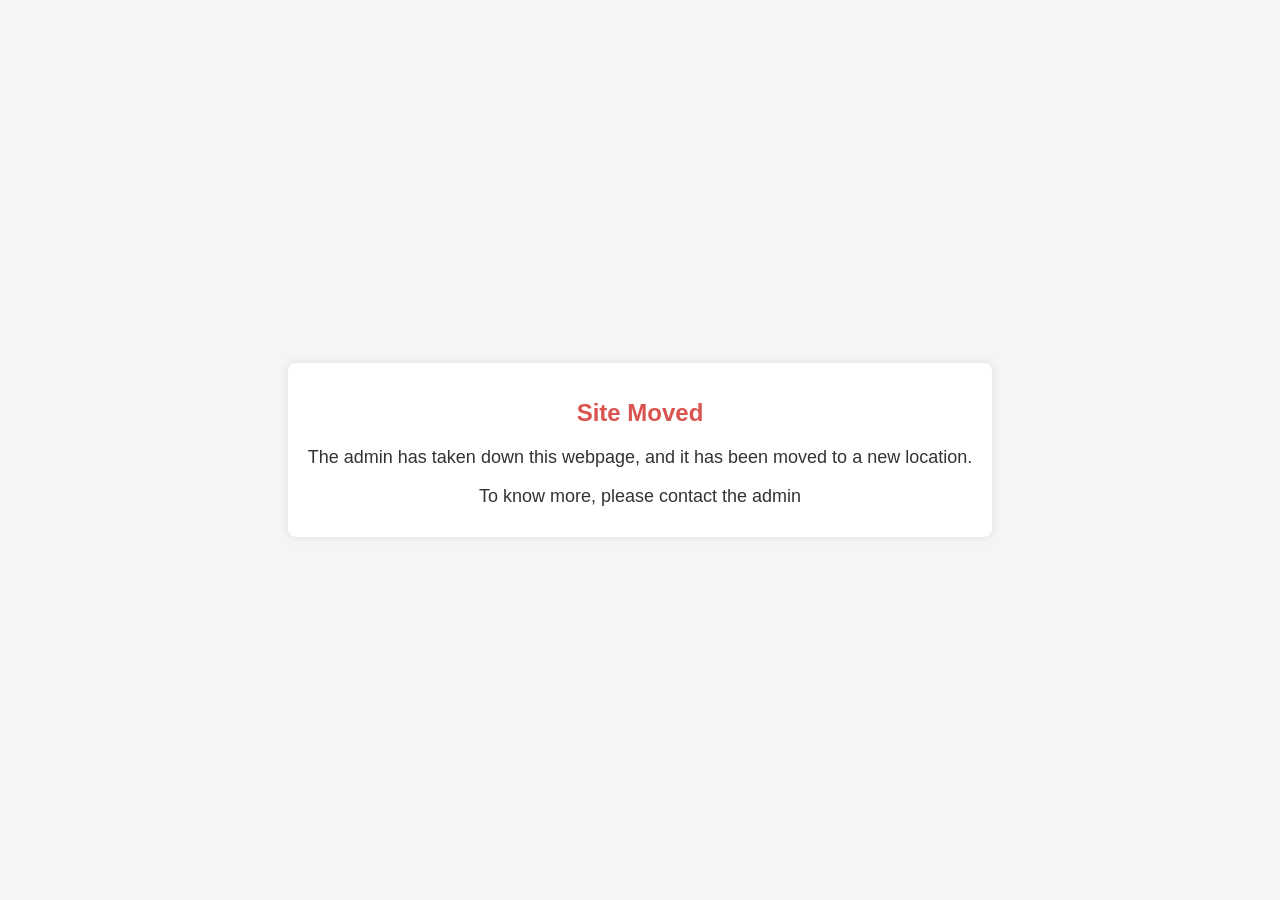
<file: index.html>
<!DOCTYPE html>
<html lang="en">
<head>
    <meta charset="UTF-8">
    <meta name="viewport" content="width=device-width, initial-scale=1.0">
    <title>Site Moved</title>
    <style>
        body {
            display: flex;
            justify-content: center;
            align-items: center;
            height: 100vh;
            margin: 0;
            font-family: Arial, sans-serif;
            background-color: #f5f5f5;
            color: #333;
        }
        .notification {
            text-align: center;
            background-color: #fff;
            padding: 20px;
            border-radius: 8px;
            box-shadow: 0 0 10px rgba(0, 0, 0, 0.1);
        }
        .notification h1 {
            font-size: 24px;
            margin-bottom: 20px;
            color: #d9534f; /* Bootstrap Danger Color */
        }
        .notification p {
            font-size: 18px;
            margin-bottom: 10px;
        }
        .notification a {
            color: #0275d8; /* Bootstrap Primary Color */
            text-decoration: none;
            font-weight: bold;
        }
        .notification a:hover {
            text-decoration: underline;
        }
    </style>
</head>
<body>
    <a href="./datediff/datediff.html"></a>
    <div class="notification">
        <h1>Site Moved</h1>
        <p>The admin has taken down this webpage, and it has been moved to a new location.</p>
        <p>To know more, please contact the admin</a></p>
    </div>
</body>
</html>
</file>
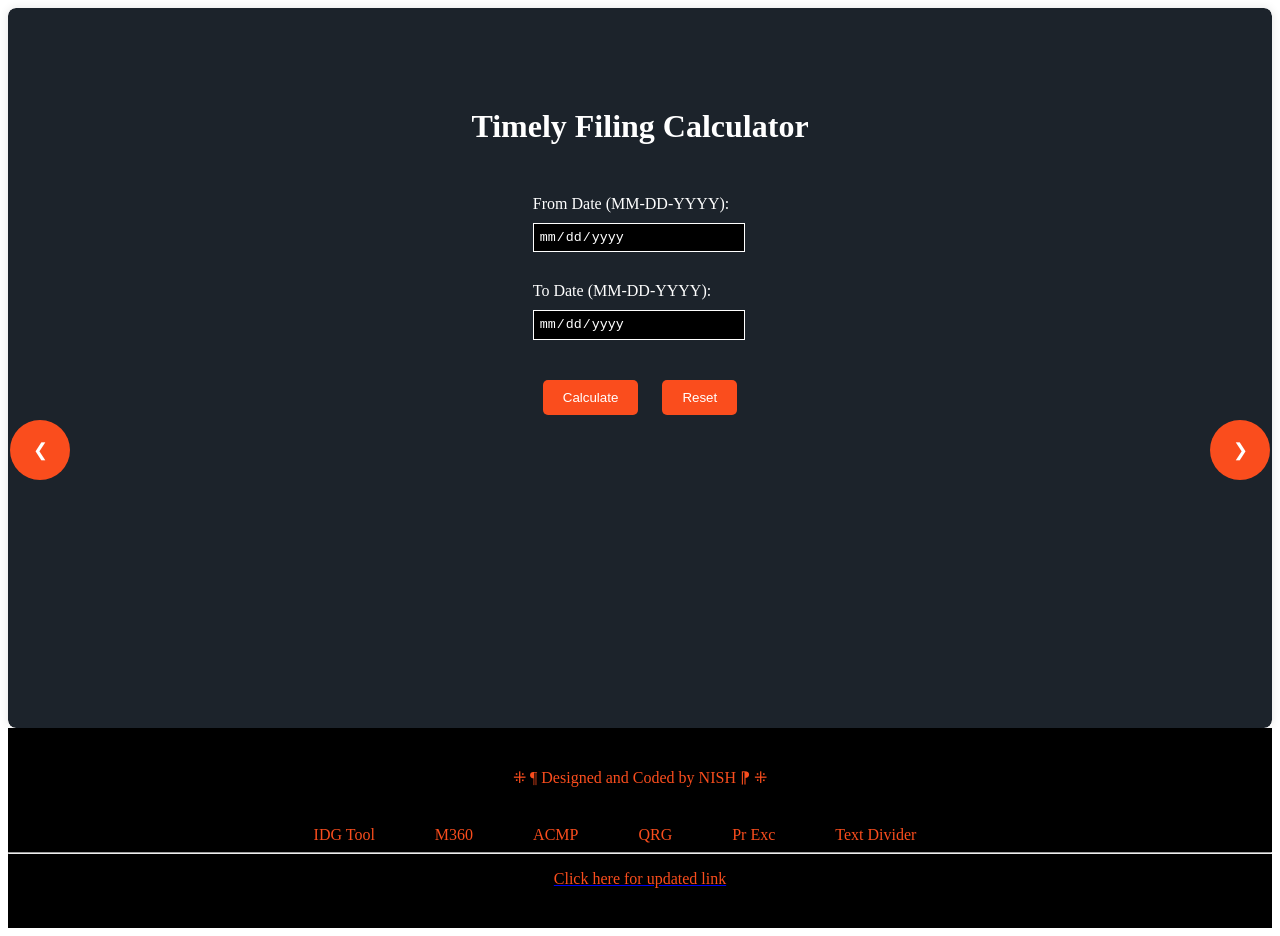
<file: cal-app-main/index.html>
<!DOCTYPE html>
<html lang="en">
<head>
	<meta charset="UTF-8">
	<meta name="viewport" content="width=device-width, initial-scale=1.0">
	<title>Calculator</title>
	<link rel="icon" href="./budget.png" type="image/x-icon">
	<link rel="stylesheet" href="./style.css">
</head>

<body>
<div class="carousel-container">

  <!-- Date Difference Calculator Section -->

  <div class="carousel-item active">
    <iframe src="./datediff/datediff.html"></iframe>
  </div>

  <!-- Julian Date Convertor -->

  <div class="carousel-item">
    <iframe src="./julianconvertor/JulianConvertor.html"></iframe>
  </div>

</div>
	
<!-- Previous and Next buttons -->
	<button class="prev" onclick="prevPage()">&#10094;</button>
	<button class="next" onclick="nextPage()">&#10095;</button>


<footer>
	<p class="nish">⁜ ¶ Designed and Coded by NISH ⁋ ⁜</p><be><br>
	<p>
	   	<a href="https://eshare.elevancehealth.com/home/sites/operations/getobject.cfm?objectID=37201821-1221-4245-8242-abc9aeb3e722" class="footer-link" target="_blank">IDG Tool</a>
		<a href="https://member360.corp.agp.ads/P360Prod/identityserver/local/login?signInId=b808c3bfc57b9f3250c67a2453a1b6a6" class="footer-link" target="_blank">M360</a>
	   	<a href="https://acmp.internal.das/acmp/um/dashboardHome" class="footer-link" target="_blank">ACMP</a>
	   	<a href="https://eshare.elevancehealth.com/home/" class="footer-link" target="_blank">QRG</a>
    		<a href="https://collaborate.wellpoint.com/:x:/r/sites/PSTrainingComms/_layouts/15/Doc.aspx?sourcedoc=%7BE476BA4C-5617-43E7-AFDC-C91FE5F7490E%7D&file=20240514_Provider%20Penalty%20Exclusion%20List%20-%20LOCKED.xlsx&action=default&mobileredirect=true" class="footer-link" target="_blank">Pr Exc</a>
		<a href= "./textdivider/index.html" class="footer-link" target="_blank">Text Divider</a>
	</p>
	
	<hr>
	<a href="https://al72178.github.io/quickassist/"><p>Click here for updated link</p></a>
</footer>

<script src="./main.js"></script>

</body>
</html>
</file>
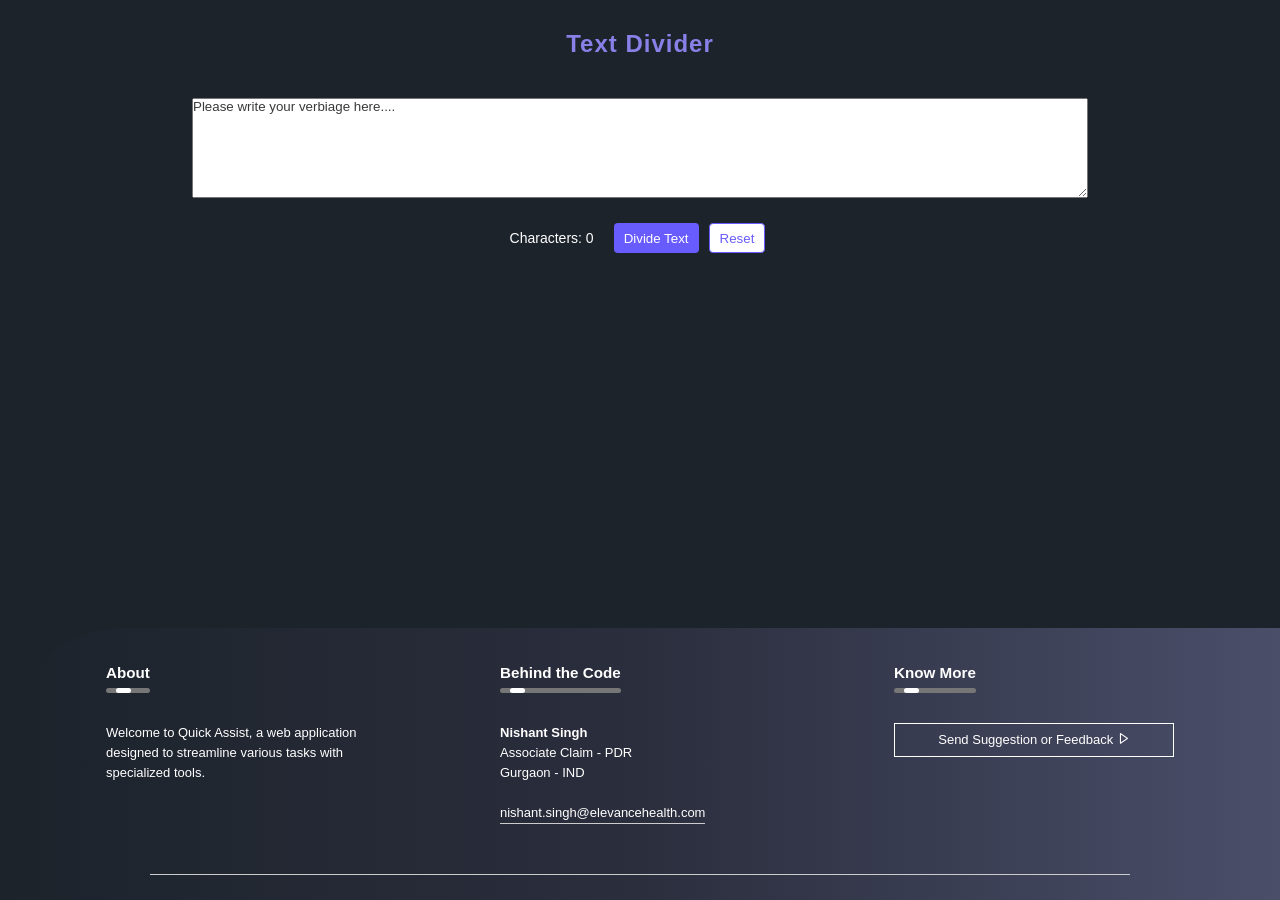
<file: textdivider/index.html>
<!DOCTYPE html>
<html lang="en">
<head>
<meta charset="UTF-8">
<title>Text Divider</title>
<link rel="icon" href="./logo.png" type="image/x-icon">
<link rel="stylesheet" href="./style.css">
<link rel="stylesheet" href="https://cdn.jsdelivr.net/npm/boxicons@latest/css/boxicons.min.css"/>
</head>

<body>

<div class="container">
    <div class="heading" >
        <h2>Text Divider</h2>
    </div>
    
    <div id="inputContainer">
        <div class="incontainer">
            <textarea id="inputText" placeholder="Please write your verbiage here...."></textarea>
            <div class="btncounter">
                <span class="textCounter" id="charCount">Characters: 0</span> 
                <button id="divideButton" class="button primaryButton">Divide Text</button>
                <button id="resetButton" class="button secondaryButton">Reset</button>
            </div>
        </div>
    </div>
    
    <div id="outputBoxes" class="textBoxContainer"></div>
</div>

<footer class="footer">
    <div class="row">
        <div class="col">
                <h3>
                    About
                    <div class="underline"><span></span></div>
                </h3>
                <p>
                    Welcome to Quick Assist, a web application designed to streamline various tasks with specialized tools.
                </p>
        </div>

        <div class="col">
            <h3>
                Behind the Code
                <div class="underline"><span></span></div>
            </h3>
            <h4>Nishant Singh</h4>
            <p>Associate Claim - PDR</p>
            <p>Gurgaon - IND</p>
            <p class="email-id">nishant.singh@elevancehealth.com</p>
        </div>
        
        <div class="col know-more">
            <h3>
                Know More
                <div class="underline"><span></span></div>
            </h3>
            <div class="suggestion">
                <a
                    href="mailto:nishant.singh@elevancehealth.com?subject=Suggestion/Modification%20-%20Quick%20Assist&body=Purpose:%20Suggestion/Modification%0D%0A%0D%0AExplain:%0D%0A%0D%0A%0D%0A"
                    class="contact-button"
                >Send Suggestion or Feedback <i class="bx bx-right-arrow"></i></a>
            </div>
        </div>
        <hr />
</footer>

<script src="./main.js"></script>
</body>
</html>
</file>
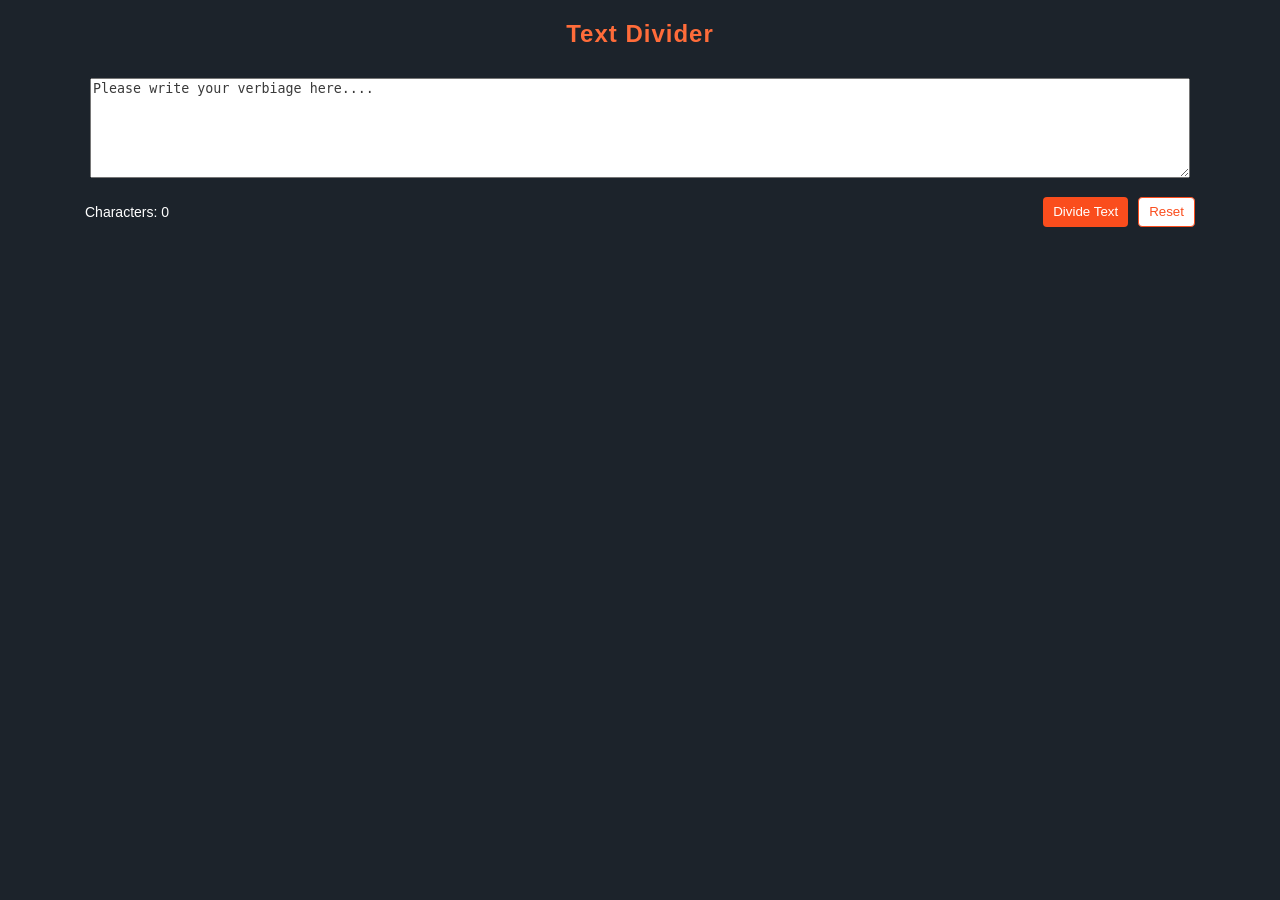
<file: cal-app-main/textdivider/index.html>
<!DOCTYPE html>
<html lang="en">
<head>
<meta charset="UTF-8">
<title>Text Divider</title>
<link rel="icon" href="./divider.png" type="image/x-icon">
<link rel="stylesheet" href="./style.css">
</head>

<body>

<div class="heading">
    <h2>Text Divider</h2>
</div>

<div id="inputContainer">
    <div class="incontainer">
        <textarea id="inputText" placeholder="Please write your verbiage here...."></textarea>
        <div class="btncounter">
            <span class="textCounter" id="charCount">Characters: 0</span> <!-- Added label "Characters: " -->
            <button id="divideButton" class="button primaryButton">Divide Text</button>
            <button id="resetButton" class="button secondaryButton">Reset</button>
        </div>
    </div>
</div>

<div id="outputBoxes" class="textBoxContainer"></div>

<script src="./main.js"></script>
</body>
</html>
</file>
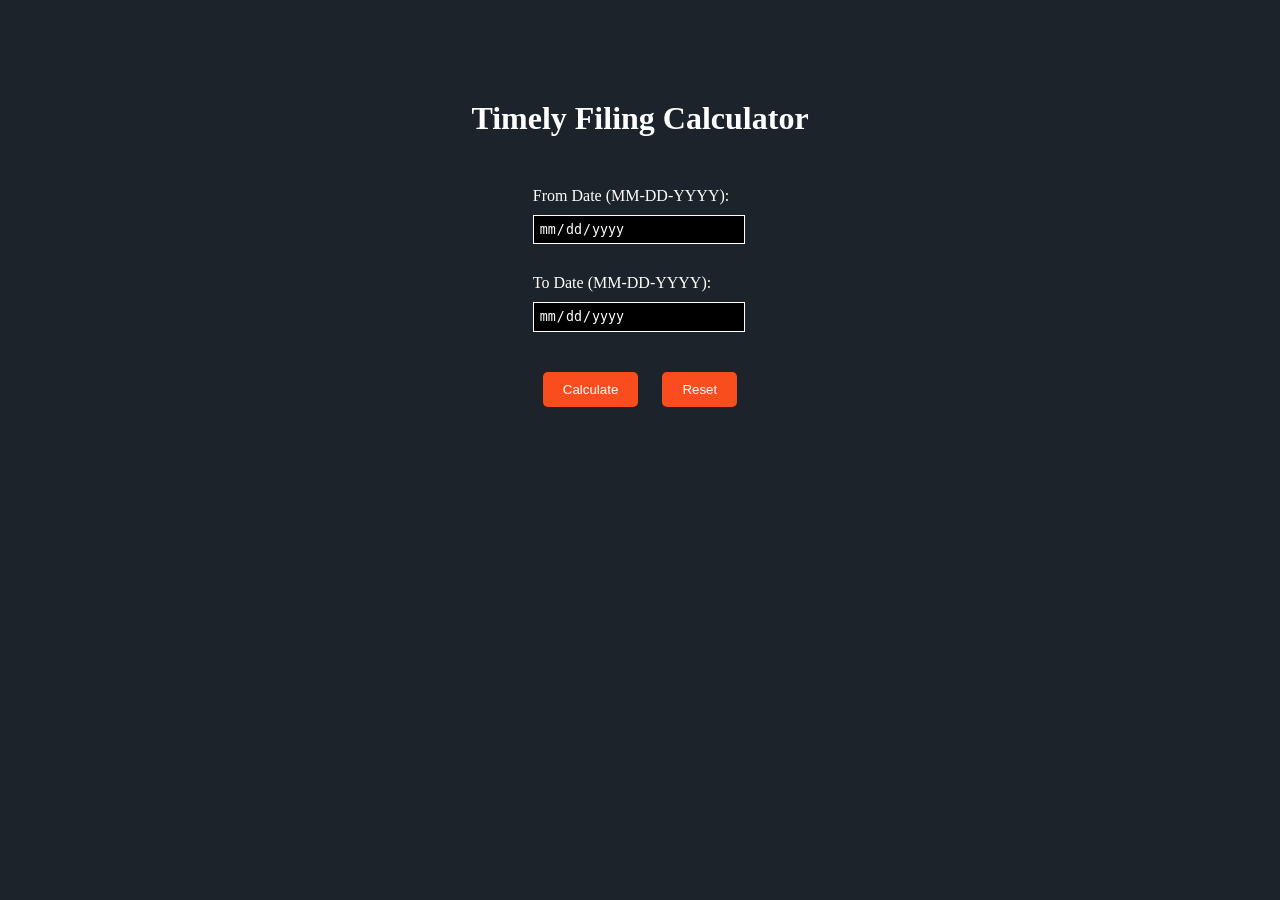
<file: datediff/datediff.html>
<!DOCTYPE html>
<html lang="en">
	
<head>
  <meta charset="UTF-8">
  <meta name="viewport" content="width=device-width, initial-scale=1.0">
  <title>Gap Between Days Calculator</title>
  <link rel="stylesheet" href="./ddstyle.css">  
</head>

<body>
  <h1>Timely Filing Calculator</h1>
  <div class="container">  
	<div class="form-label">
  		<form action="javascript:void(0)">

  		  <label for="from">From Date (MM-DD-YYYY):</label>

  		  <input type="date" id="from" required>

  		  <label for="to">To Date (MM-DD-YYYY):</label>

  		  <input type="date" id="to" required>

  		  <br>
	<div class="btn-container">
            
	      <div class="btn-container-list">
		    <button onclick="calculate()">Calculate</button>
   		    <button onclick="document.getElementById('from').value = ''; document.getElementById('to').value = ''; document.getElementById('result').innerHTML = ''">Reset</button>
	      </div>
	</div>
		
    		
  		</form>
<p id="result"></p>
	</div>
</div>

<script src="./ddmain.js"></script>
 
</body>
</html>
</file>
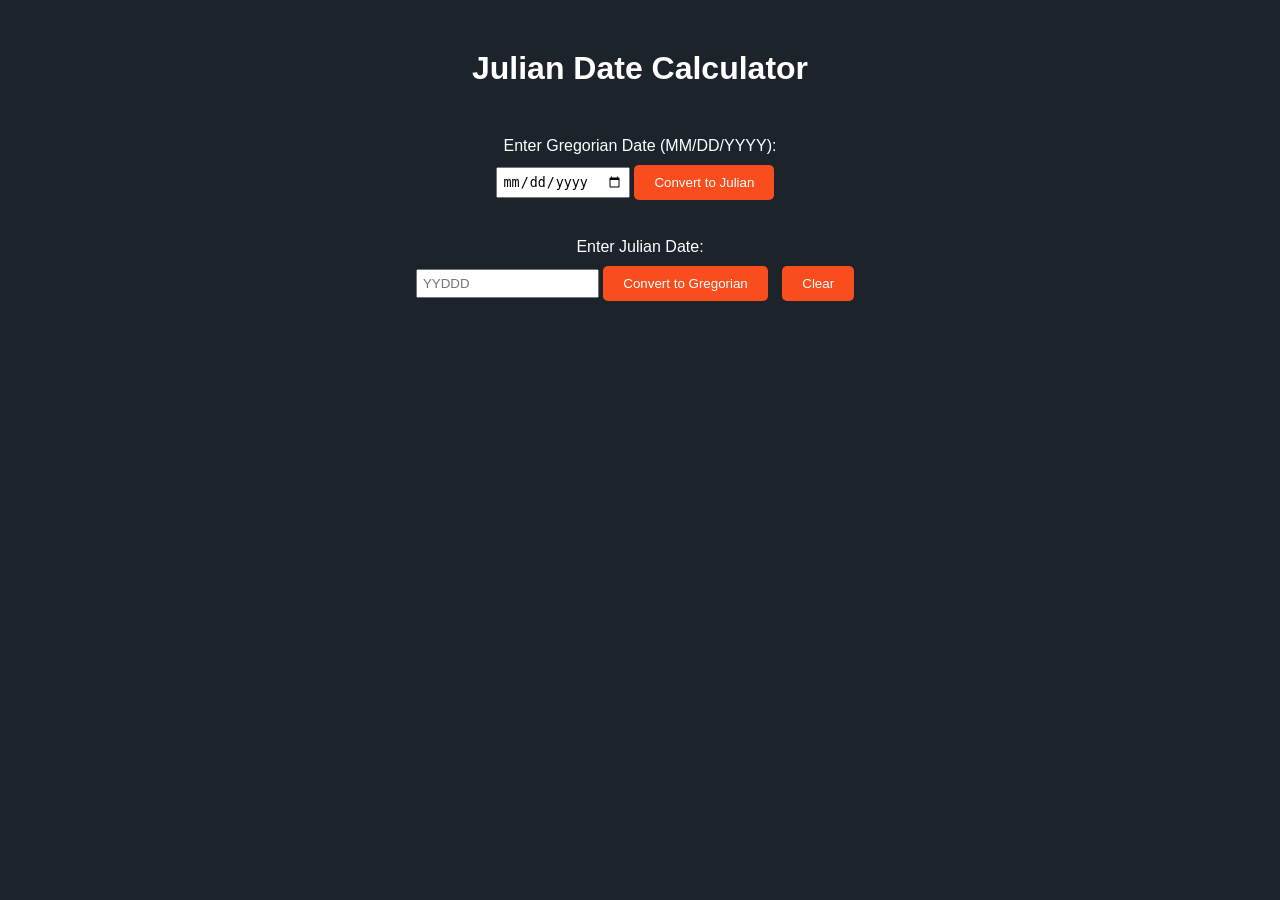
<file: julianconvertor/JulianConvertor.html>
<!DOCTYPE html>
<html lang="en">
<head>
    <meta charset="UTF-8">
    <meta name="viewport" content="width=device-width, initial-scale=1.0">
    <title>Date Converter</title>
    <link rel="stylesheet" href="./jcstyle.css">

</head>
<body>
     <h1>Julian Date Calculator</h1>
    <label for="gregorianDate">Enter Gregorian Date (MM/DD/YYYY):</label>
    <input type="date" id="gregorianDate">
    <button onclick="convertToJulian()">Convert to Julian</button>
    <label for="julianDate">Enter Julian Date:</label>
    <input type="number" id="julianDate" placeholder="YYDDD">
    <button onclick="convertToGregorian()">Convert to Gregorian</button>
    <button onclick="clearFields()">Clear</button>
    <div id="result"></div>

<script src="./jcmain.js"></script>

</body>
</html>
</file>
<file: cal-app-main/style.css>
body {
  font-family: roboto;
}  

.carousel-container {
  width: 100%;
  height: 80vh;	
  overflow: hidden;
  position: relative;
  border-radius: 8px;
  box-shadow: 0 0 10px rgba(0, 0, 0, 0.1);
}

/* Style for carousel items */
.carousel-item {
  display: none;
  transition: opacity 0.5s ease;
  height: 100%
}

/* Style for active carousel item */
.active {
  display: block;
}

/* Style for iframe */
iframe {
  border: none;
  width: 100%;
  height: 80vh;
  border-radius: 8px;
  overflow: hidden;
}

/* Style for buttons */
button {
  position: absolute;
  top: 50%;
  transform: translateY(-50%);
  background-color: #fa4d1d;
  color: #fff;
  border: none;
  border-radius: 50%;
  width: 60px;
  height: 60px;
  font-size: 18px;
  cursor: pointer;
  transition: background-color 0.3s ease;
}

button:hover {
  color: #fa4d1d;
      background-color: #fff;
}

/* Style for Previous button */
.prev {
  left: 10px;
}

/* Style for Next button */
.next {
      right: 10px;
}

footer {
  text-align: center;
  height: 20vh;
  padding: 10px 0;
  background-color: #000000;
}

footer p {
  color: #fa4d1d;
  display: flex;
  justify-content: center;	
  margin-bottom: 5px;
}

footer .nish {
margin-top: 30px
}

footer p .footer-link {
  color: #fa4d1d;
  text-decoration: none;
  padding-right: 50px;
  margin: 0 5px;
}
</file>
<file: textdivider/style.css>
*{margin:0;padding:0;box-sizing:border-box;font-family:Poppins,sans-serif;text-decoration:none;list-style:none}a{color:#fff}body{background-color:#1c232b;color:#fff;padding:0}.heading{text-align:center;color:#8981e7;letter-spacing:1px;font-weight:700;padding:30px 20px}.textBoxContainer{width:100%;display:flex;flex-wrap:wrap;justify-content:flex-start}.textBox{width:calc(50% - 5px);height:100px;margin-bottom:10px;box-sizing:border-box;border:2px solid #ccc;border-radius:5px;padding:5px;resize:none;overflow-y:auto}#inputText{width:calc(100% - 30px);height:100px;margin:10px;box-sizing:border-box}#inputText::placeholder{color:#3a3a3a}.incontainer{display:flex;flex-direction:column;align-items:center;width:70%;margin:0 auto}#inputText{width:100%;height:100px;margin-bottom:10px;box-sizing:border-box}.btncounter{display:flex;flex-direction:row;justify-content:center;align-items:center;width:100%;margin-top:10px} .textCounter{margin-right:15px;font-size:14px}#outputBoxes{width:calc(100% - 20px);margin:30px 88px}.copied{position:fixed;top:50%;right:300px;transform:translateY(-50%);padding:15px 30px;border-radius:5px;animation:fadeOut 1s forwards;background-color:rgba(76,175,80,.8);color:#fff}@keyframes fadeOut{0%{opacity:1}100%{opacity:0}}@media (max-width:768px){body{margin:0 20px}.incontainer{flex-direction:column}#inputText{width:100%;margin:0}.btncounter{margin-top:10px}}::-webkit-scrollbar{width:15px}::-webkit-scrollbar-track{background:#d1e5ff}::-webkit-scrollbar-thumb{background:#0e5ad6;border-radius:25px;border:3px solid #d1e5ff}.button{height:30px;padding:5px 10px;border:none;border-radius:4px;cursor:pointer;margin:5px}.button:hover{background-color:#8981e7}.primaryButton{background-color:#695cfe;color:#fff}.secondaryButton{background-color:#fff;color:#695cfe;border:1px solid #695cfe}.button:hover{background-color:#8981e7}footer{position:absolute;bottom:0;left:0;right:0;width:100%;background:linear-gradient(to right,#1c232b,#2b2e3d,#4a4e69);color:#fff;padding:25px 0 5px;border-top-left-radius:125px;font-size:13px;line-height:20px}.row{width:85%;margin:auto;display:flex;flex-wrap:wrap;align-items:flex-start;justify-content:space-between}.col{flex:1;padding:10px;min-width:220px;max-width:300px}.logo{width:50px;margin-bottom:30px;border-radius:50px}.col h3{width:fit-content;margin-bottom:40px;position:relative}.email-id{width:fit-content;border-bottom:1px solid #ccc;margin:20px 0}ul li{margin-bottom:12px}ul li a{color:#fff;text-decoration:none}.learn-more,.suggestion{border:1px solid #fff;padding:6px;width:100%;text-align:center;display:inline-block;transition:border-color .3s}.learn-more:hover,.suggestion:hover{border-color:transparent;border-bottom-color:#fff}.learn-more{margin-top:30px}.contact-button{display:inline-block;color:#fff;text-decoration:none}hr{width:90%;border:0;border-bottom:1px solid #ccc;margin:20px auto}a{color:#fff;text-decoration:none}.underline{width:100%;height:5px;background:#767676;border-radius:3px;position:absolute;top:25px;left:0;overflow:hidden}.underline span{width:15px;height:100%;background:#fff;border-radius:3px;position:absolute;top:0;left:10px;animation:moving 2s linear infinite}@keyframes moving{0%{left:-20px}100%{left:100%}}@media (max-width:768px){footer{padding:40px 0 20px}.row{flex-direction:column}.col{flex-basis:100%;padding:10px 0;max-width:none}.learn-more,.suggestion{width:100%}}
</file>
<file: cal-app-main/textdivider/style.css>
/* Common styles for buttons */
.button {
    height: 30px;
    padding: 5px 10px;
    border: none;
    border-radius: 4px;
    cursor: pointer;
    margin: 5px;
}

/* Primary button style */
.primaryButton {
    background-color: #fa4d1d;
    color: white;
}

/* Secondary button style */
.secondaryButton {
    background-color: #fff;
    color: #fa4d1d;
    border: 1px solid #fa4d1d;
}

.button:hover {
    background-color: #ff6c3a;
}

body {
    font-family: Arial, sans-serif;
    background-color: #1c232b;
    color: #fff;
    margin: 0 80px;
    padding: 0;
}

.heading {
    text-align: center;
    color: #ff6c3a;
    letter-spacing: 1px;
    font-weight: 1200;
}

.textBoxContainer {
    width: 100%;
    display: flex;
    flex-wrap: wrap;
    justify-content: flex-start;
}

.textBox {
    width: calc(50% - 5px);
    height: 100px;
    margin-bottom: 10px;
    box-sizing: border-box;
    border: 2px solid #ccc;
    border-radius: 5px;
    padding: 5px;
    resize: none;
    overflow-y: auto;
}

#inputText {
    width: calc(100% - 20px);
    height: 100px;
    margin: 10px;
    box-sizing: border-box;
}

#inputText::placeholder {
    color: #3a3a3a;
}

.inContainer {
    display: flex;
    justify-content: space-between;
    align-items: center;
    width: 80%; /* Adjust as needed */
    margin: 0 auto; /* Center the container horizontally */
}

#inputText {
    flex-grow: 1; /* Allow the textarea to grow to fill available space */
    margin-right: 10px; /* Adjust spacing between textarea and buttons */
}

.btncounter {
    display: flex;
    align-items: center;
}

.textCounter {
    margin-right: auto; /* Align text counter to the right */
    padding-left: 5px;
    font-size: 14px; /* Reduce font size */
}

#outputBoxes {
    width: calc(100% - 20px);
    margin: 0 10px;
}

.copied {
    position: fixed;
    top: 50%;
    right: 300px; /* Shift copied animation to the right */
    transform: translateY(-50%);
    padding: 15px 30px;
    border-radius: 5px;
    animation: fadeOut 1s forwards;
    background-color: rgba(76, 175, 80, 0.8); /* Change background color */
    color: white;
}

@keyframes fadeOut {
    0% {
        opacity: 1;
    }
    100% {
        opacity: 0;
    }
}

/* Reduce usability for mobile devices */
@media (max-width: 768px) {
    /* Hide viewport meta tag */
    meta[name="viewport"] {
        display: none;
    }
}
</file>
<file: datediff/ddstyle.css>
body {
  margin: 100px auto;
  background-color: #1c232b;
  color: #fff;
  font-family: roboto;
}

h1 {
  text-align: center;
  font-size: 2rem;
  margin-bottom: 50px;
}

label {
  display: block;
  margin-bottom: 10px;
}

input {
  background-color: #000;
  color: #fff;
  border: 1px solid #fff;
  padding: 5px;
  width: 200px;
}

button {
  background-color: #fff;
  color: #000;
  border: none;
  padding: 5px 10px;
  cursor: pointer;
}

#result {
  margin-top: 20px;
  font-weight: bold;
}	

.container {
display: flex;
justify-content: center;
align-items: center;
width: 100%;
height:100%

}
.form-label {
height: 300px;

}

.form-label form label:nth-of-type(2) {
padding-top: 30px;

}

.btn-container {
display: flex;
justify-content: center;
align-items: center;
margin-top: 30px
}

.btn-container .btn-container-list button {
        padding: 10px 20px;
        background-color: #fa4d1d;
        color: white;
        border: none;
        border-radius: 5px;
        cursor: pointer;
        margin: 10px;
}
</file>
<file: julianconvertor/jcstyle.css>
body {
background-color: #1c232b;
    font-family: Arial, sans-serif;
    text-align: center;
    margin: 50px;
}

h1 {
Color: #fff;
    text-align: center;
    font-size: 2rem;
    margin-bottom: 50px;
}

label {
color: #fff;
    display: block;
    margin-bottom: 10px;
}

label:nth-of-type(2) {
margin-top: 20px;
}

input {
    padding: 5px;
    margin-bottom: 20px;
}
button {
    padding: 10px 20px;
    background-color: #fa4d1d;
    color: white;
    border: none;
    border-radius: 5px;
    cursor: pointer;
    margin-right: 10px;
}
#result {
color: #fff;
    font-weight: bold;
    margin-top: 20px;
}
</file>
